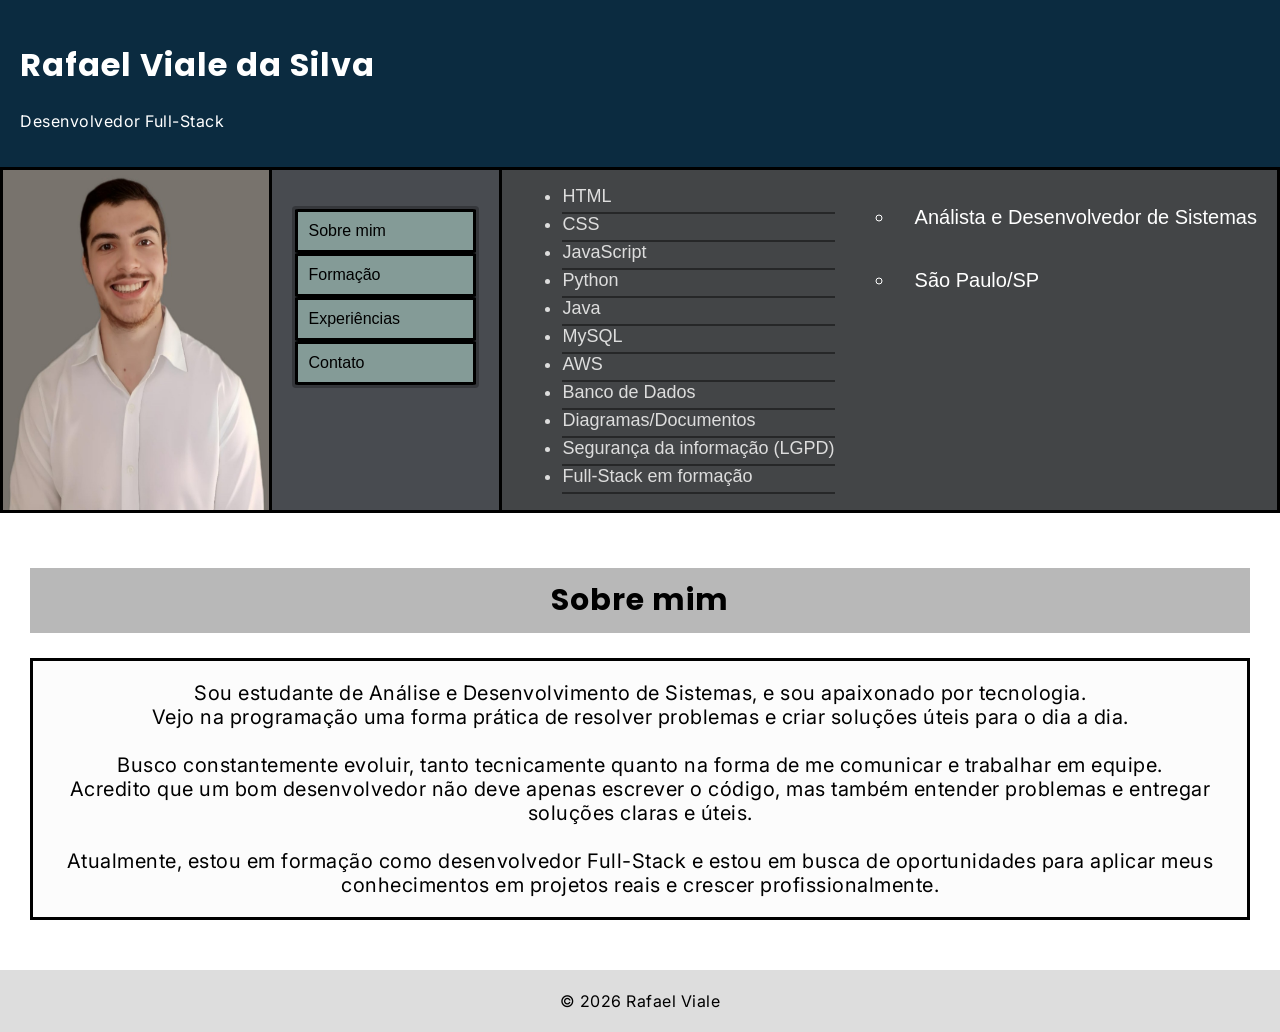
<file: index.html>
<!DOCTYPE html>
<html lang="pt-br">
<head>
    <meta charset="UTF-8">
    <meta name="viewport" content="width=device-width, initial-scale=1.0">
    <title>Rafael Viale | Portfólio</title>
    <link href="https://fonts.googleapis.com/css2?family=Inter:wght@300;400;500&family=Poppins:wght@400;600;700&display=swap" rel="stylesheet">
    <link rel="stylesheet" href="style.css">
    <script src="avisomenu.js"></script>
</head>
<body>
    <header class="topo">
        <h1>Rafael Viale da Silva</h1>
        <p>Desenvolvedor Full-Stack</p>
    </header>
<main>
    <div id="borda-imagem" class="layout">
        <img class="lado-esquerdo" id="borda-direita" src="Imagem do WhatsApp de 2025-05-17 à(s) 17.34.58_1582e4dc.jpg" alt="Foto de Rafael sorrindo">
    <div class="lado-esquerdo" id="aviso-clicavel"></div>
        <nav id="borda-direita" class="menu">
            <ul>
                <li><a href="index.html">Sobre mim</a></li>
                <li><a href="formação.html">Formação</a></li>
                <li><a href="experiencias.html">Experiências</a></li>
                <li><a href="contato.html">Contato</a></li>
            </ul>
        </nav>
        <ul class="tabela">
            <li>HTML</li>
            <li>CSS</li>
            <li>JavaScript</li>
            <li>Python</li>
            <li>Java</li>
            <li>MySQL</li>
            <li>AWS</li>
            <li>Banco de Dados</li>
            <li>Diagramas/Documentos</li>
            <li>Segurança da informação (LGPD)</li>
            <li>Full-Stack em formação</li>
        </ul>
        <ul id="localisacao" class="tabela">
            <li>Análista e Desenvolvedor 
            de Sistemas </li>
            <li>São Paulo/SP</li>
        </ul>
    </div>
    <section class="sobremim">
        <h2 style="font-size: 30px;">Sobre mim</h2>
        <p> Sou estudante de Análise e Desenvolvimento de Sistemas, e sou apaixonado por tecnologia. <br>Vejo na programação uma forma prática de resolver problemas e criar soluções úteis para o dia a dia.
        <br><br>
        Busco constantemente evoluir, tanto tecnicamente quanto na forma de me comunicar e trabalhar em equipe.<br> Acredito que um bom desenvolvedor não deve apenas escrever o código, mas também entender problemas e entregar soluções claras e úteis.
        <br><br>
        Atualmente, estou em formação como desenvolvedor Full-Stack e estou em busca de oportunidades para aplicar meus conhecimentos em projetos reais e crescer profissionalmente.
        </p>
    </section>
</main>
    <footer class="rodape">
        <p>© 2026 Rafael Viale</p>
    </footer>
</body>
</file>
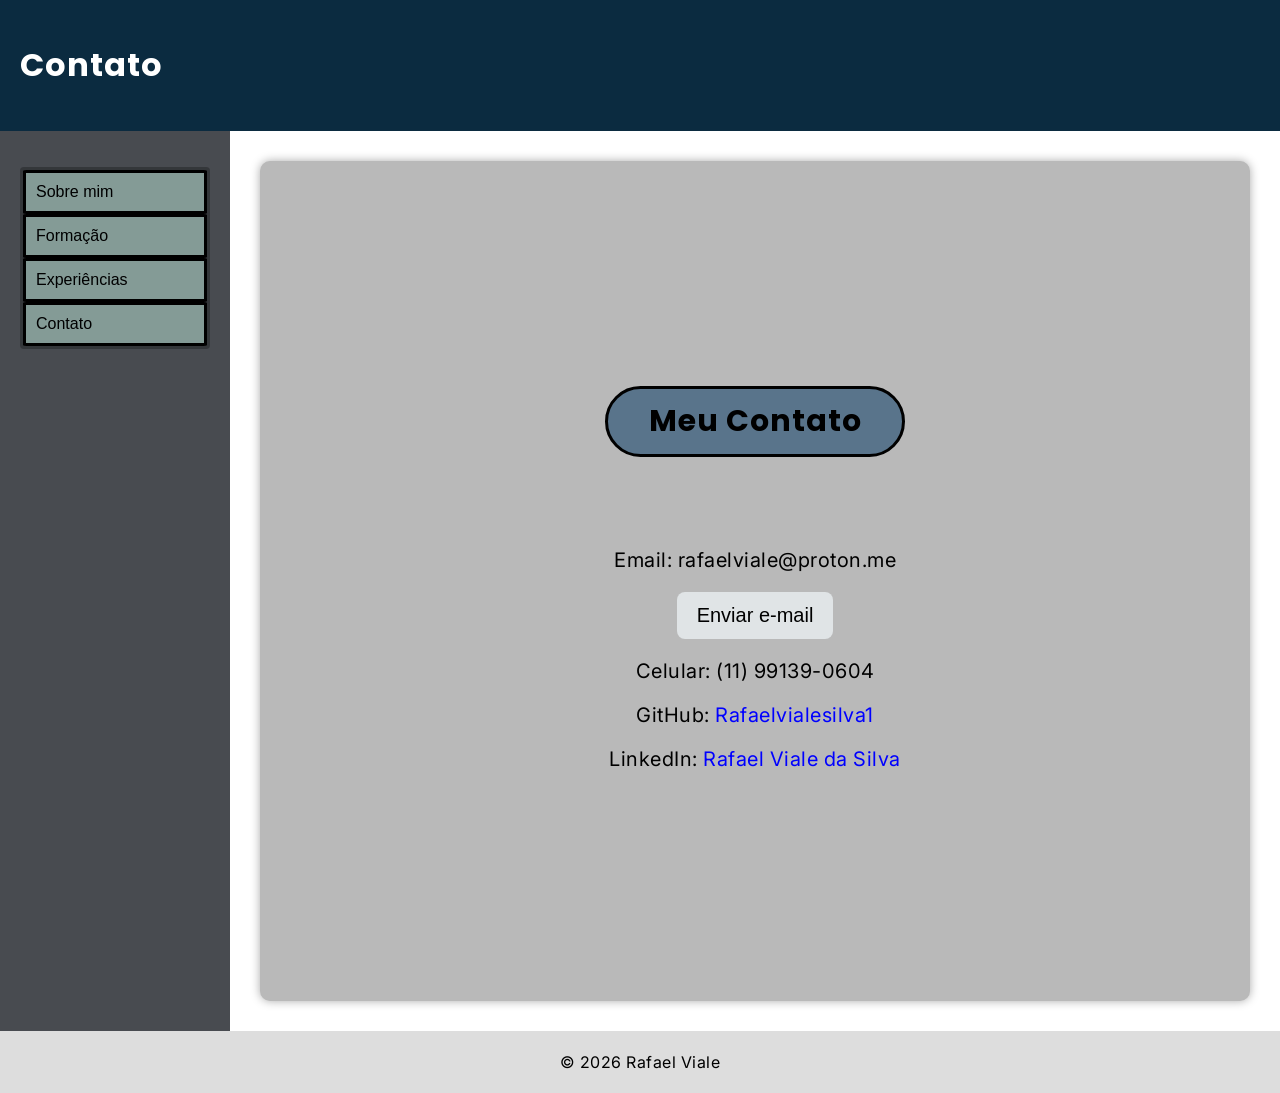
<file: contato.html>
<!DOCTYPE html>
<html lang="en">
<head>
    <meta charset="UTF-8">
    <meta name="viewport" content="width=device-width, initial-scale=1.0">
    <title>Contato</title>
    <link href="https://fonts.googleapis.com/css2?family=Inter:wght@300;400;500&family=Poppins:wght@400;600;700&display=swap" rel="stylesheet">
    <link rel="stylesheet" href="style.css">
    <script src="avisomenu.js"></script>
</head>
<body>
    <header class="topo">
        <h1>Contato</h1>
    </header>
<main class="layout2">
<div class="menu">
    <div id="aviso-clicavel"></div>
    <nav>
        <ul>
            <li><a href="index.html">Sobre mim</a></li>
            <li><a href="formação.html">Formação</a></li>
            <li><a href="experiencias.html">Experiências</a></li>
            <li><a href="contato.html">Contato</a></li>
        </ul>
    </nav>
</div>
    <section class="contato">
        <h2 class="meucontato">Meu Contato</h2>
        <br><br>
        <p> Email: rafaelviale@proton.me</p>
        <a href="mailto:rafaelviale@proton.me" class="btn-email">Enviar e-mail</a>
        <br>
        <p> Celular: (11) 99139-0604</p>
        <p>GitHub:<a class="redes-sociais" href="https://github.com/Rafaelvialesilva1"> Rafaelvialesilva1</a></p>
        <p>LinkedIn:<a class="redes-sociais" href="https://www.linkedin.com/in/rafael-v-830352206"
        target="_blank"> Rafael Viale da Silva</a></p>
    </section>
</main>
    <footer class="rodape">
        <p>© 2026 Rafael Viale</p>
    </footer>
</body>
</html>
</file>
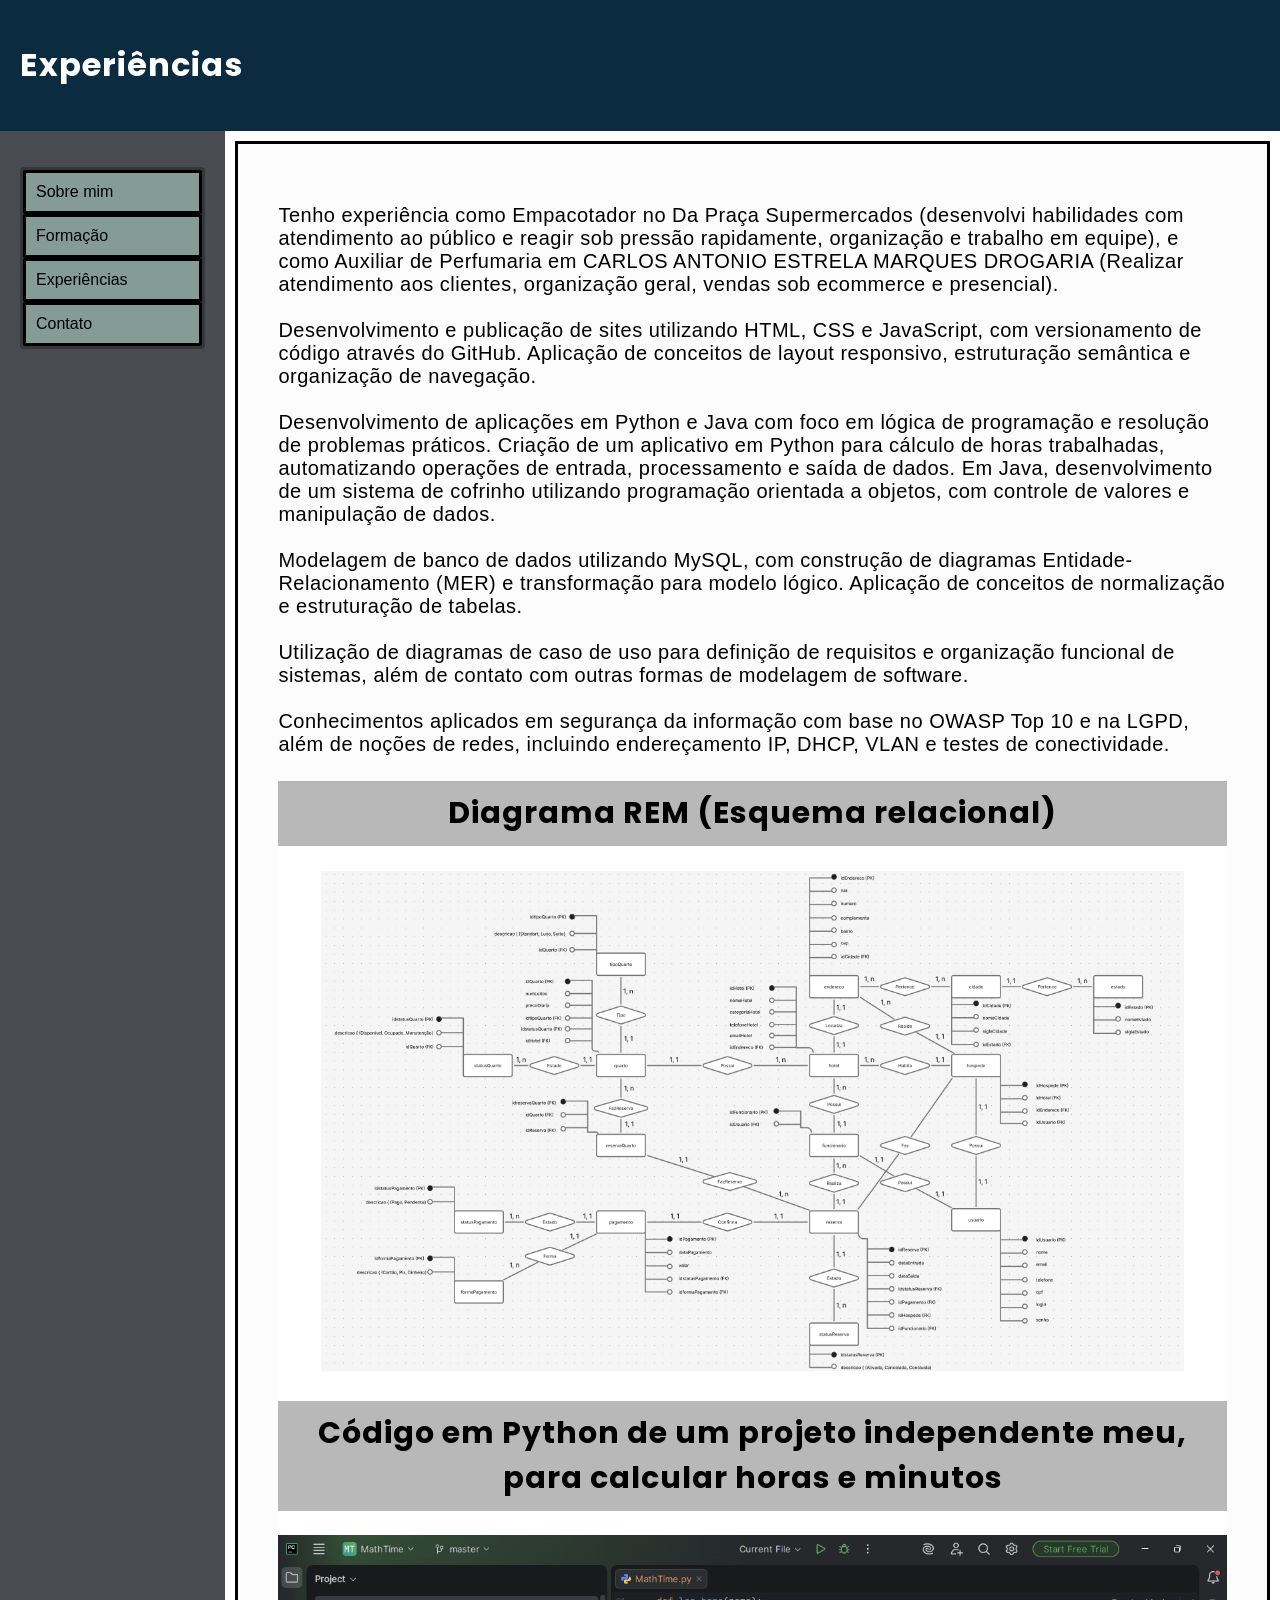
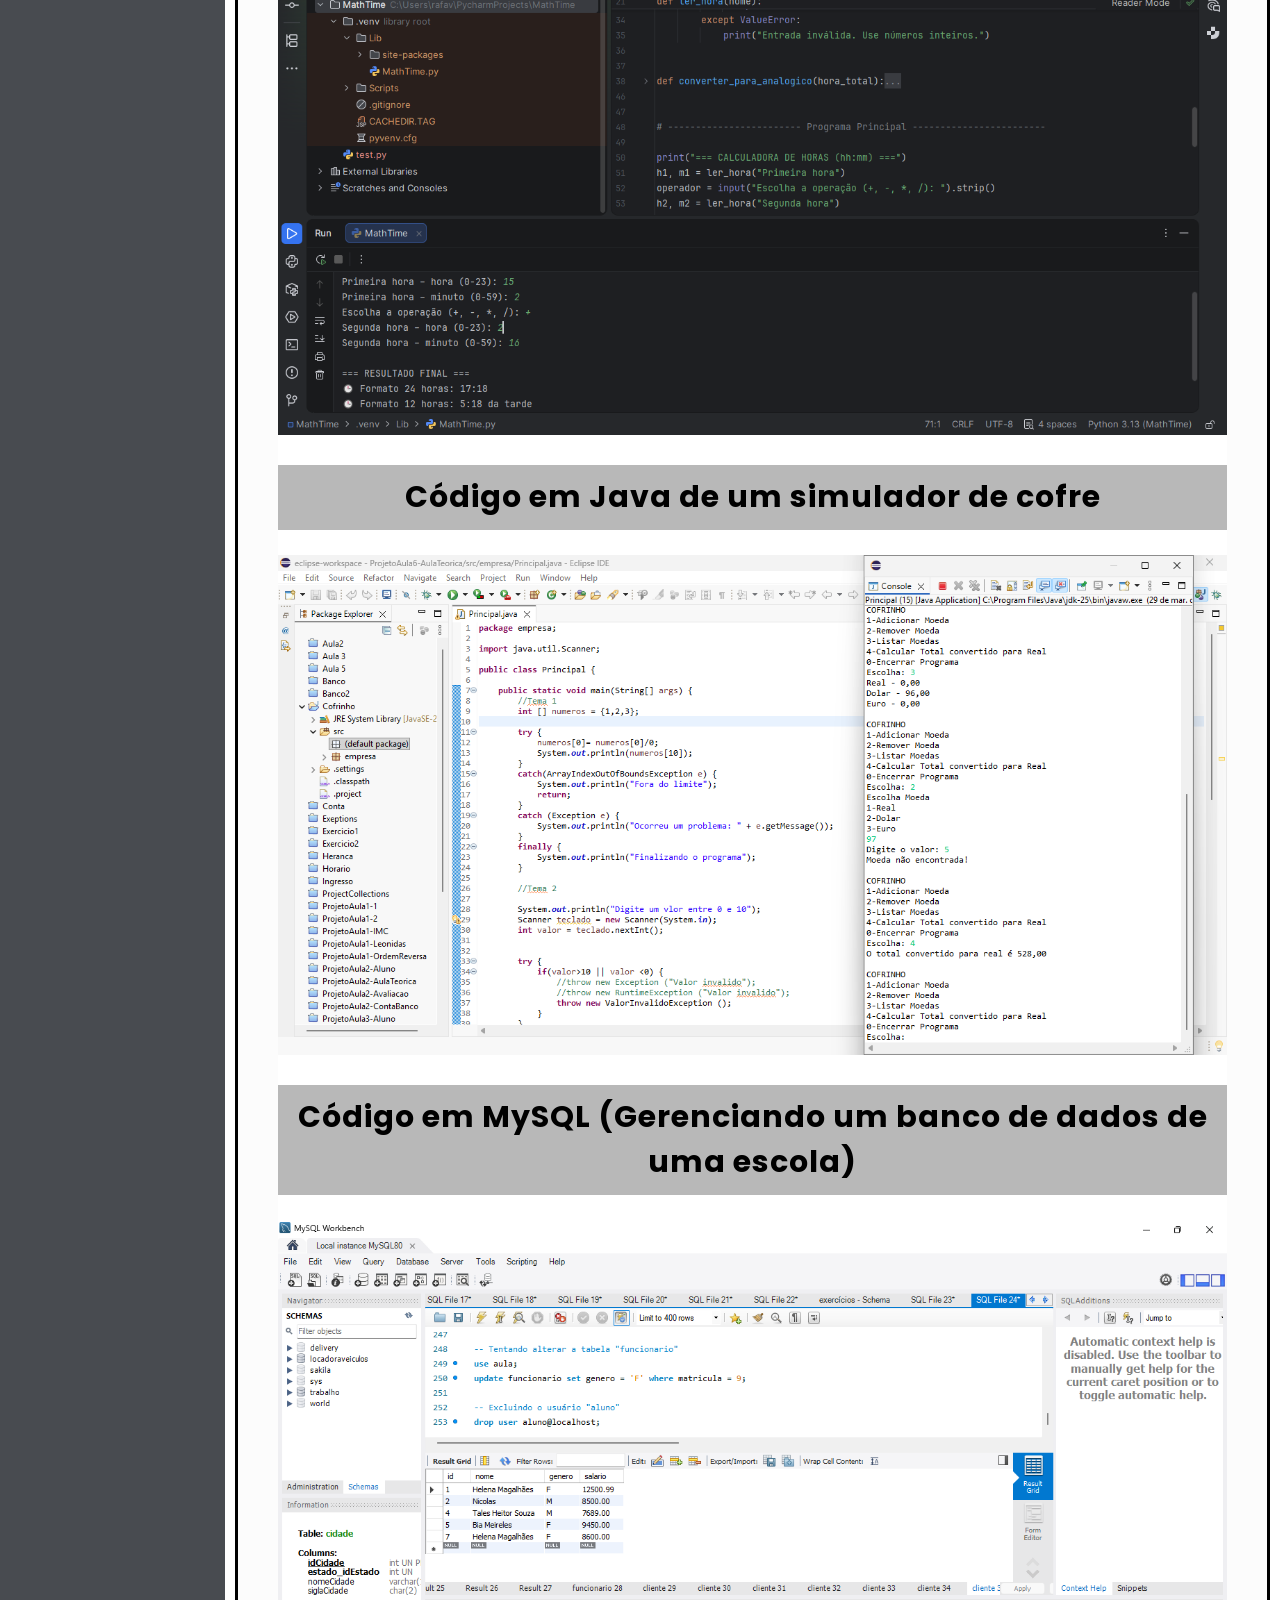
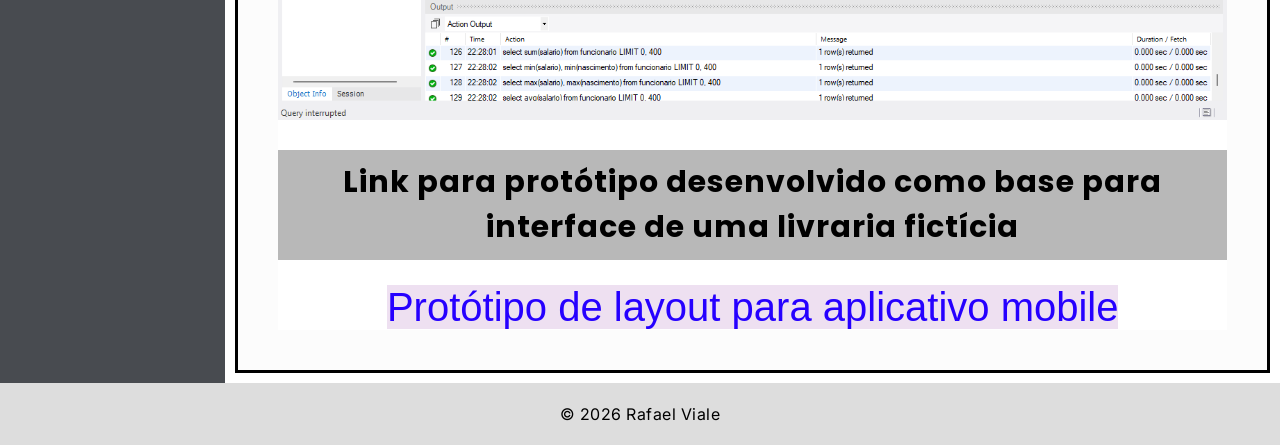
<file: experiencias.html>
<!DOCTYPE html>
<html lang="en">
<head>
    <meta charset="UTF-8">
    <meta name="viewport" content="width=device-width, initial-scale=1.0">
    <title>Document</title>
    <link href="https://fonts.googleapis.com/css2?family=Inter:wght@300;400;500&family=Poppins:wght@400;600;700&display=swap" rel="stylesheet">
    <link rel="stylesheet" href="style.css">
    <script src="avisomenu.js"></script>
</head>
<body>
    <header class="topo">
        <h1>Experiências</h1>
    </header>
<main class="experiencia">
    <div class="menu">
        <div id="aviso-clicavel"></div>
        <nav>
            <ul>
                <li><a href="index.html">Sobre mim</a></li>
                <li><a href="formação.html">Formação</a></li>
                <li><a href="experiencias.html">Experiências</a></li>
                <li><a href="contato.html">Contato</a></li>
            </ul>
        </nav>
    </div>
    
<section class="principal">
    <div class="experiencias-principais">
        <p style="font-family: 'Gill Sans', 'Gill Sans MT', Calibri, 'Trebuchet MS', sans-serif;">Tenho experiência como Empacotador no Da Praça Supermercados (desenvolvi habilidades com atendimento ao público e reagir sob pressão rapidamente, 
            organização e trabalho em equipe), e como Auxiliar de Perfumaria em CARLOS ANTONIO ESTRELA MARQUES DROGARIA (Realizar atendimento aos clientes, organização geral, vendas sob ecommerce e presencial).
        <br><br>
        Desenvolvimento e publicação de sites utilizando HTML, CSS e JavaScript, com versionamento de código através do GitHub. Aplicação de conceitos de layout responsivo, estruturação semântica e organização de navegação.
        <br><br>  
        Desenvolvimento de aplicações em Python e Java com foco em lógica de programação e resolução de problemas práticos. Criação de um aplicativo em Python para cálculo de horas trabalhadas, automatizando operações de entrada, processamento e saída de dados. Em Java, desenvolvimento de um sistema de cofrinho utilizando programação orientada a objetos, com controle de valores e manipulação de dados.
        <br><br>
        Modelagem de banco de dados utilizando MySQL, com construção de diagramas Entidade-Relacionamento (MER) e transformação para modelo lógico. Aplicação de conceitos de normalização e estruturação de tabelas.
        <br><br>
        Utilização de diagramas de caso de uso para definição de requisitos e organização funcional de sistemas, além de contato com outras formas de modelagem de software.
        <br><br>
        Conhecimentos aplicados em segurança da informação com base no OWASP Top 10 e na LGPD, além de noções de redes, incluindo endereçamento IP, DHCP, VLAN e testes de conectividade.
        </p>
    <div style="text-align: center; background-color: rgb(255, 255, 255);">
            <h2>Diagrama REM (Esquema relacional)</h2>
            <img class="foto" src="REM.png">
        </article>
        <article>
            <h2>Código em Python de um projeto independente meu, para calcular horas e minutos</h2>
            <img class="foto" src="Captura de tela 2026-03-29 180851.png">
        </article>
        <article>
            <h2>Código em Java de um simulador de cofre</h2>
            <img class="foto" src="Captura de tela 2026-03-29 181127.png">
        </article>
        <article>
            <h2>Código em MySQL (Gerenciando um banco de dados de uma escola)</h2>
            <img class="foto" src="Captura de tela 2026-03-29 222827.png">
        </article>
        <article>
            <h2>Link para protótipo desenvolvido como base para interface de uma livraria fictícia</h2>
        <a class="figma" href="https://www.figma.com/proto/2oRujzVyAoGXFM5r0b0fRi/Disney--?node-id=3-4&p=f&viewport=142%2C94%2C0.22&t=vy0QZ0raHeVk82En-1&scaling=scale-down&content-scaling=fixed&starting-point-node-id=3%3A4&page-id=0%3A1">Protótipo de layout para aplicativo mobile</a>
        </article>
    </div>
</section>
</div>
</main>
    <footer class="rodape">
        <p>© 2026 Rafael Viale</p>
    </footer>
</body>
</html>
</file>
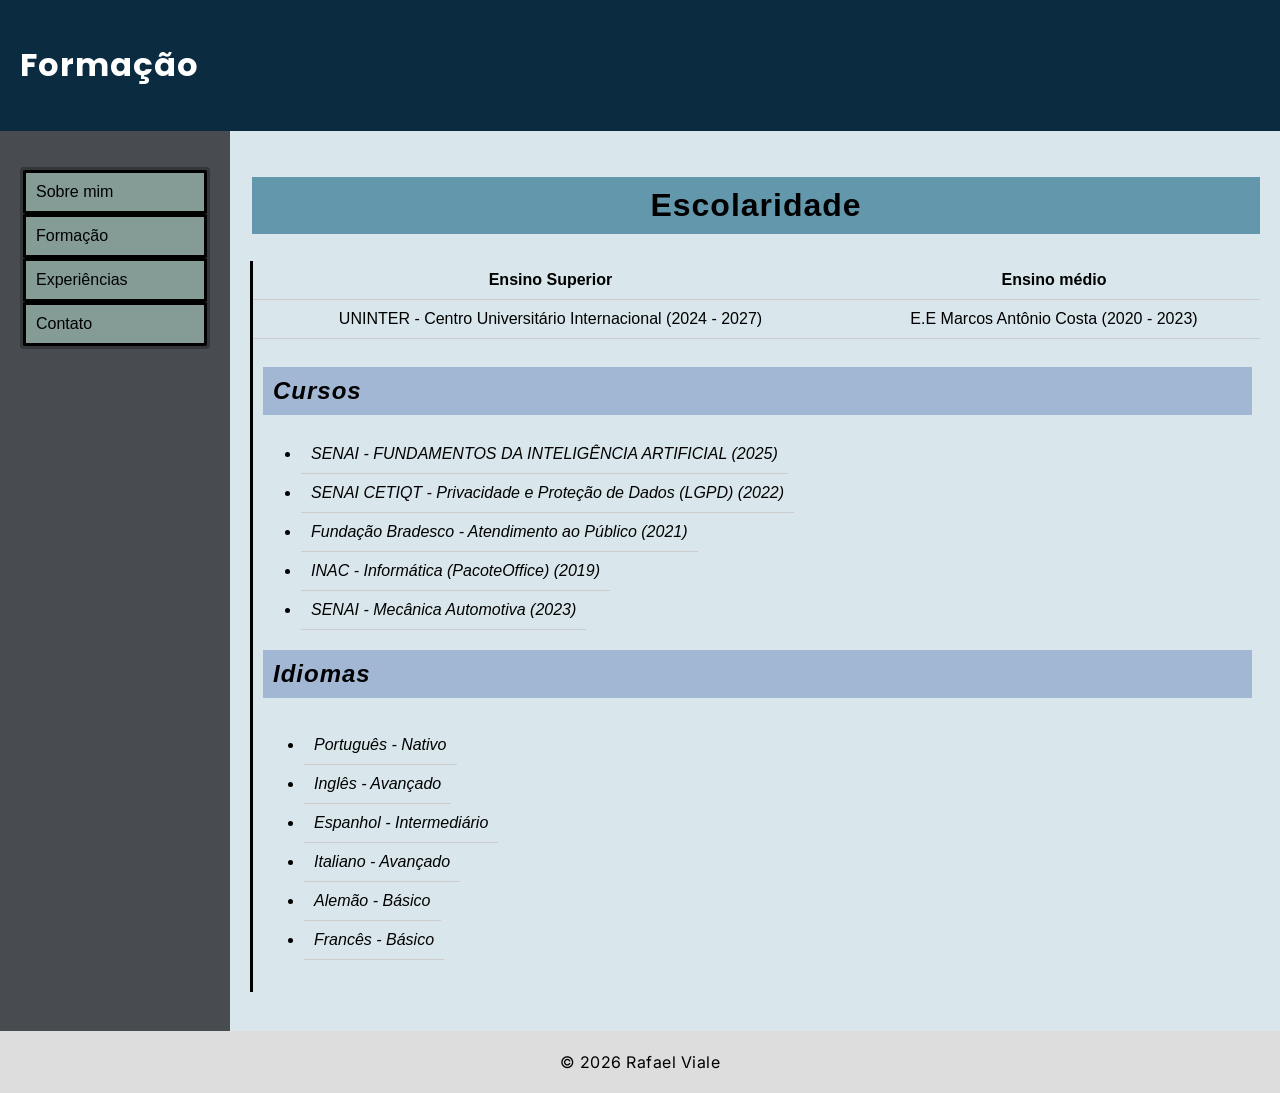
<file: formação.html>
<!DOCTYPE html>
<html lang="en">
<head>
    <meta charset="UTF-8">
    <meta name="viewport" content="width=device-width, initial-scale=1.0">
    <title>Formação</title>
    <link href="https://fonts.googleapis.com/css2?family=Inter:wght@300;400;500&family=Poppins:wght@400;600;700&display=swap" rel="stylesheet">
    <link rel="stylesheet" href="style.css">
    <script src="avisomenu.js"></script>
    <style>
        .cursos{
            padding: 8px;
            font-family: Arial, Helvetica, sans-serif;
            font-style: italic;
            border-style: solid;
            border-color: black;
            border-right: 0;
            border-bottom: 0;
            border-top: 0;
        }

        .cursos li{
          padding: 10px;
          border-bottom: 1px solid #ccc; /* linha de separação */
          text-align: left;
        }
    </style>
</head>
<body>
    <header id="formacao">
        <h1>Formação</h1>
    </header>

<main class="layout2">
<div class="menu">
    <div id="aviso-clicavel"></div>
    <nav>
        <ul>
            <li><a href="index.html">Sobre mim</a></li>
            <li><a href="formação.html">Formação</a></li>
            <li><a href="experiencias.html">Experiências</a></li>
            <li><a href="contato.html">Contato</a></li>
        </ul>
    </nav>
</div>
<div class="tabela2">
    <h2 id="escolaridade">Escolaridade</h2>
    <table class="table">
        <tr>
            <th>Ensino Superior</th>
            <th>Ensino médio</th>
        </tr>
        <tr>
            <td>UNINTER - Centro Universitário Internacional (2024 - 2027)</td>
            <td>E.E Marcos Antônio Costa (2020 - 2023)</td>
        </tr>
    </table>

    <section class="cursos">
        <h2 style="background-color: rgba(6, 49, 143, 0.26);"> Cursos </h2>
        <ul>
            <li>SENAI - FUNDAMENTOS DA INTELIGÊNCIA ARTIFICIAL (2025)</li>
            <li>SENAI CETIQT - Privacidade e Proteção de Dados (LGPD) (2022)</li>
            <li>Fundação Bradesco - Atendimento ao Público (2021)</li>
            <li>INAC - Informática (PacoteOffice) (2019)</li>
            <li>SENAI - Mecânica Automotiva (2023)</li>
        </ul>
        <h2 style="background-color: rgba(6, 49, 143, 0.26);">Idiomas</h2>
        <ul style="border-left: 0px; margin-left: 35px;" class="cursos">
            <li>Português - Nativo</li>
            <li>Inglês - Avançado</li>
            <li>Espanhol - Intermediário</li>
            <li>Italiano - Avançado</li>
            <li>Alemão - Básico</li>
            <li>Francês - Básico</li>
        </ul>
    </section>
</div>
</main>
    <footer class="rodape">
        <p>© 2026 Rafael Viale</p>
    </footer>
</body>
</html>
</file>
<file: style.css>
body {
    margin: 0;
    font-family: Arial, sans-serif;
    background-color: #ffffff;
}

*{
    box-sizing: border-box;
}

h1, h2{
    font-family: 'Poppins', sans-serif;
    letter-spacing: 1px;
}

p{
    font-family: 'Inter', sans-serif;
    letter-spacing: 0.5px;
}

#borda-imagem{
    border-image: fill; border-style: solid;
}

#borda-direita{
    border-right: #000000 3px solid;
}

.lado-esquerdo {
    flex: 1;
    min-width: 250px;
}

.lado-direito {
    flex: 2;
    min-width: 250px;
}

.topo {
    background-color: #0b2b40;
    color: white;
    padding: 20px;
}

.layout {
    display: flex;
    background-color: #434547;
}

.layout img {
    max-width: 100%;
    height: auto;
    display: block;
}

.tabela {
    margin-left: 20px;
    width: auto;
    padding: auto;
    text-align: left;
    color: #ddd;
}

.tabela li {
    font-size: 18px;
    position: static;
    padding-bottom: 5px;
    border-bottom: 2px solid #00000070;
}

#localisacao{
    color: rgb(255, 255, 255); 
    list-style:circle;
}

#localisacao li{
    font-size: 20px;
    padding: 20px;
    border: none;
    list-style: circle;
}

.layout2{
    display: flex;
    min-height: 100vh;
}

#aviso-clicavel{
    position: fixed;
    top: 10px;
    left: 50%;
    transform: translateX(-50%);
    background: #0b2b40;
    color: white;
    padding: 8px 16px;
    border-radius: 8px;
    opacity: 0;
    transition: 0.3s;
}

.menu {
    width: 230px;
    background-color: #484b50;
    padding: 20px;
    display: flex;
    flex-direction: column;
}

.menu nav{
    position: sticky;
    top: 0;
}

.menu ul {
    list-style: none;
    padding: 0;
    border-style: solid;
    border-color: rgba(3, 3, 3, 0.267);
    border-radius: 2%;
}

.menu a {
    display: block;
    padding: 10px;
    text-decoration: none;
    background-color: rgba(184, 223, 211, 0.541);
    color: rgb(0, 0, 0);
    border-radius: 2%;
    border-style: solid;
    transition-duration: 0.3s;
}

.menu a:hover {
    background-color: #434547;
    color:rgb(241, 241, 241);
}

.conteudo {
    display: flex;
    flex-direction: column; /* empilha */
    flex: 1;
    background-color: white;
}

.sobremim{
    text-align: center;
    padding: 30px;
}

.sobremim p{
    font-size: 20px;
    border-style: solid;
    padding: 20px;
    background-color: #aaaaaa09;
}

.rodape {
    text-align: center;
    padding: 5px;
    background-color: #ddd;
    
}

/*formação*/
#formacao{
    padding: 20px;
    background-color: #0b2b40;
    color: rgb(255, 255, 255);
}

.tabela2{
    flex: 1;
    padding: 20px;
    background-color: rgba(8, 90, 122, 0.151);
}

.tabela2 h2{
    color: #000000;
    margin-left: 2px;
    font-family: sans-serif, Arial, Helvetica;
}

.tabela2 li{
    width: max-content;
}

.table{
    width: 100%;
    border-collapse: collapse;
    padding: 10px;
    border-style: solid;
    border-color: black;
    border-right: 0;
    border-bottom: 0;
    border-top: 0;
}
.table td, 
.table th{
    padding: 10px;
    border-bottom: 1px solid #ccc;
    text-align: center;
    border-left: 1px black;
}

#escolaridade{
    text-align: center; 
    font-size: xx-large; 
    background-color: rgba(8, 90, 122, 0.562);
}

/*experiencias*/
.countainer{
    align-items: center;
    height: 300px;
}

.foto{
    width: auto;
    height: 500px;
}

.figma{
    text-decoration: none;
    color: #2600ff;
    background-color: #871d9c23;
    font-size: 40px;
}

.figma a{
    white-space: nowrap;
}

.figma:hover{
    color: purple;
    text-decoration: underline;
}

h2{
    background-color: #b8b8b8;
    padding: 10px;
}

.principal {
    display: flex;
    flex-direction: column;
    flex: 1;
}

.experiencia{
    display: flex;
    min-height: 100vh;
}

.experiencias-principais{
    padding: 40px; 
    margin: 10px; 
    background-color: #aaaaaa09;
    border-style: solid; 
    font-size: 20px;
}

/*contato*/
.contato {
    background-color: rgb(185, 185, 185);
    padding: 200px 345px;
    margin: 30px;
    border-radius: 10px;
    flex: 1;
    box-shadow: 0 0 10px #aaa;
    text-align: center;
    font-size: 20px;
    }

.contato a {
    color: #000000;
    text-decoration: none;
}

.contato a.redes-sociais {
    color: blue;
    white-space: nowrap;
}

.contato a.redes-sociais:hover {
    color:purple;
}

.contato a:hover {
    color: rgb(255, 255, 255);
    text-decoration: underline;
}

.btn-email {
    display: inline-block;
    padding: 12px 20px;
    background-color: #e0e4e6;
    text-decoration: none;
    border-radius: 8px;
    transition: 0.3s;
}

.btn-email:hover {
    background-color: #000000;
}

.meucontato{
    background-color: rgb(89, 116, 139);
    font-size: 30px; 
    white-space: nowrap; 
    border-radius: 900px; 
    border-style: solid;
}

/*mobile*/

@media (max-width: 768px) {

    .layout,
    .layout2,
    .experiencia,
    .cursos {
        flex-direction: column;
    }

    .cursos li{
        font-size: 20px;
        max-width: 100%;
    }

    .menu {
        width: 100%;
    }

    .contato {
        padding: 20px;
        margin: 10px;
    }

    .foto {
        width: 100%;
        height: auto;
    }

    .experiencias-principais {
        padding: 15px;
        font-size: 16px;
    }

    .figma {
        font-size: 18px;
    }

}
</file>
